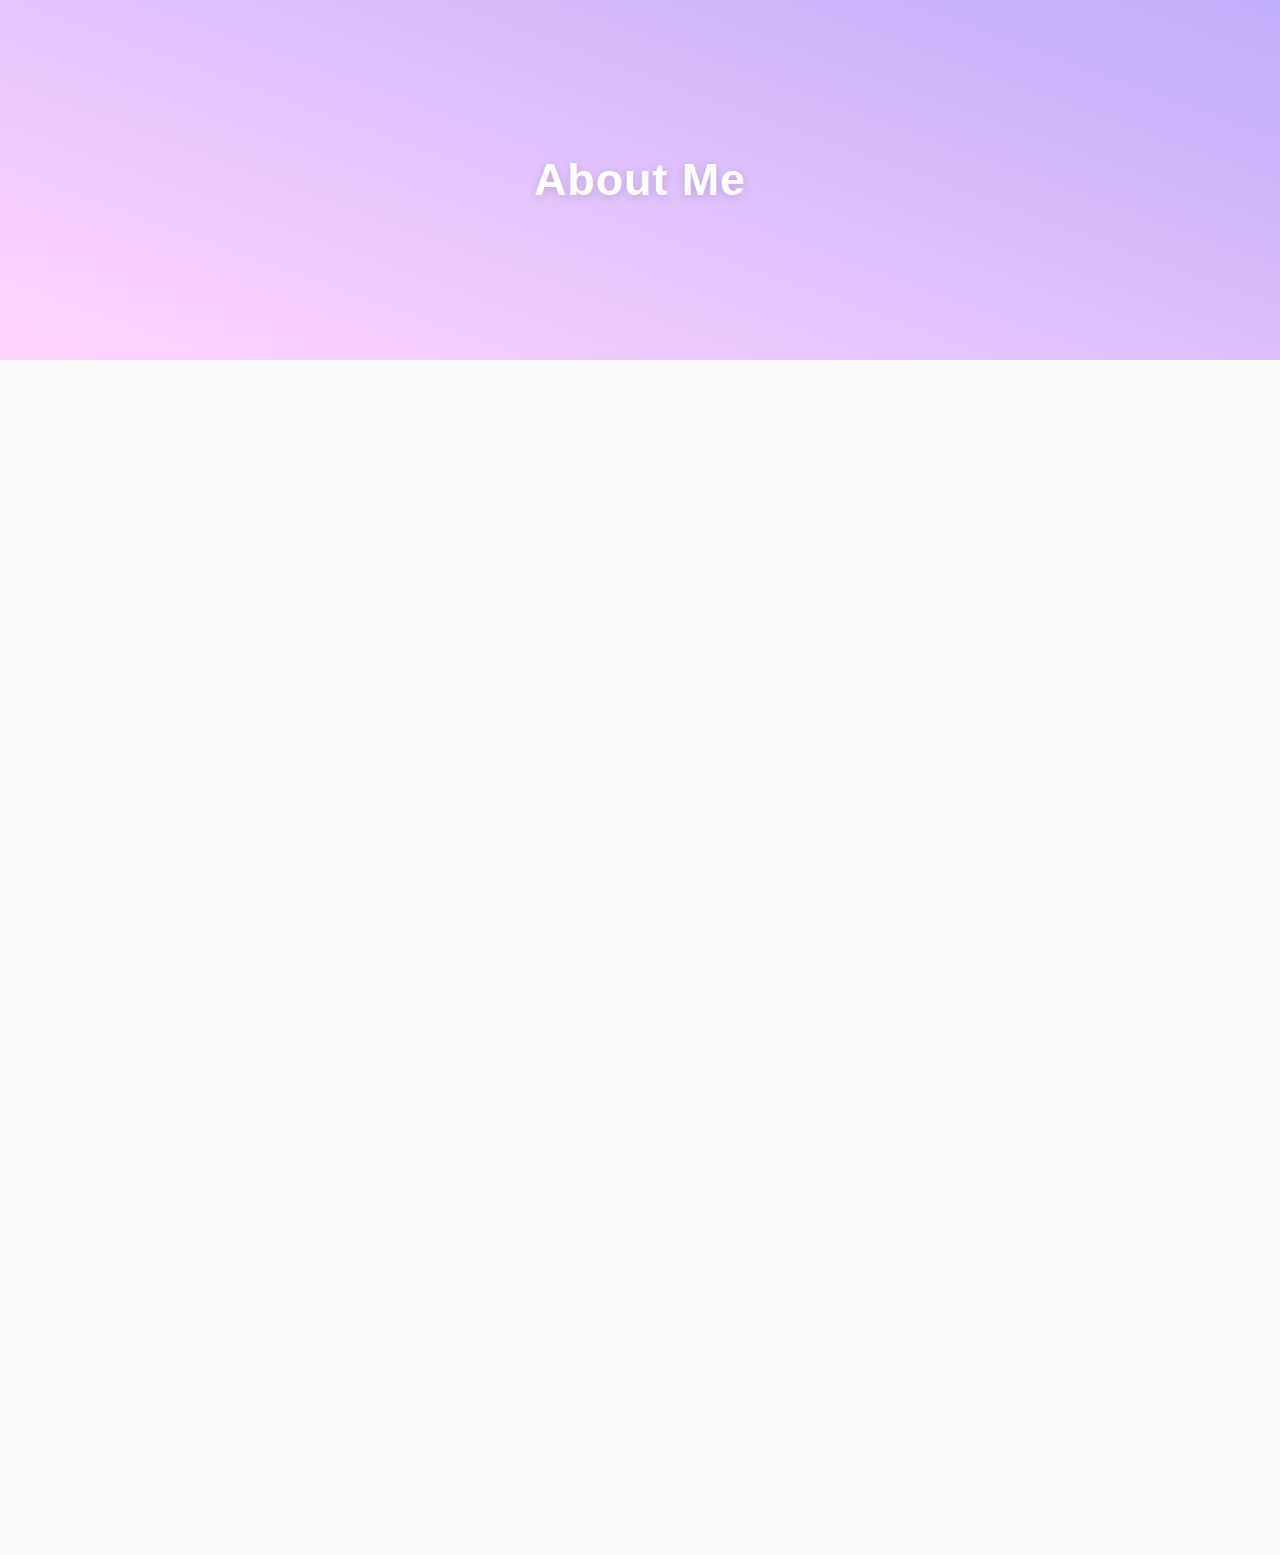
<file: about.html>
<!DOCTYPE html>
<html lang="en-US">
  <head>
    <meta charset="UTF-8" />
    <meta name="viewport" content="width=device-width, initial-scale=1.0" />
    <meta name="author" content="Fathia Diekola Gbolahan">
    <meta
      name="description"
      content="Learn more about Fathia Diekola Gbolahan - my bio, goals, and journey">
    <title>About Me | Fathia Diekola Gbolahan</title>

    <link rel="stylesheet" href="styles/css-reset.css">
    <link rel="stylesheet" href="styles/about.css">
    <link rel="stylesheet" href="styles/about-lg.css">
  </head>
  <body>
    <header class="hero">
        <h1>About Me</h1>
    </header>
    <main data-testid="test-about-page">
      <section data-testid="test-about-bio" class="bio fade-slide">
        <h2>Biography</h2>
        <p>
          Hi, I'm <strong>Fathia Diekola Gbolahan</strong> a Nigerian Computer
          Science student and freelance frontend developer. I love turning ideas
          into interactive, user-friendly websites that are both beautiful and
          functional. My passion lies in solving real-world problems with clean
          design and purposeful code. Every project I build helps me grow a
          little more confident in my journey as a developer.
        </p>
      </section>

      <section data-testid="test-about-goals" class="goals fade-slide">
        <h2>Goals</h2>
        <ul>
          <li>Build projects that are strong enough to land a job</li>
          <li>Master key frontend skills and best practices</li>
          <li>Connect with other developers and creatives</li>
          <li>Learn and apply proper accessibility standards</li>
          <li>Become fully confident in my skills and ideas</li>
        </ul>
      </section>

      <section
        data-testid="test-about-confidence"
        class="low-confidence fade-slide"
      >
        <h2>Areas of Low Confidence</h2>
        <ul>
          <li>Deep understanding and speed in React</li>
          <li>Remembering syntax without checking documentation</li>
          <li>Improving JavaScript logic and debugging skills</li>
          <li>Balancing creativity and technical precision</li>
        </ul>
      </section>

      <section
        data-testid="test-about-future-note"
        class="note-to-future fade-slide"
      >
        <h2>Note to Future Self</h2>
        <p>
          Hey future Fathia, you did it! You completed the HNG internship your
          first ever internship. You've learned new frameworks, grown stronger
          in React, and built the confidence you once prayed for. It took a lot
          of effort, but you kept going. Keep learning, keep growing, and never
          stop building what you love.
        </p>
      </section>

      <section data-testid="test-about-extra" class="thoughts fade-slide">
        <h2>Thoughts</h2>
        <p>
          Every day is an opportunity to learn something new even the smallest
          progress matters. The more you explore, the more you realize that tech
          isn't just about coding; it's about creating meaningful experiences
          that help others. Keep that mindset alive.
        </p>
      </section>
    </main>
  </body>
</html>
</file>
<file: styles/about.css>
:root {
  --text-color: #343a40;
  --accent-color: #ffb6b9;
  --bg-color: #f9f9fb;
}

body {
  font-family: "Roboto", sans-serif;
  line-height: 1.6;
  background-color: var(--bg-color);
  color: var(--text-color);
}
.hero {
  display: flex;
  flex-direction: column;
  gap: 50px;
  align-items: center;
  justify-content: center;
  background: linear-gradient(20deg, #ffd6ff, #c0adfa);
  color: #fff;
  min-height: 40vh;
  margin-bottom: 40px;
  animation: fadeDown 1s ease;
}
.page-nav a {
  text-decoration: none;
  background: #b8c0ff;
  padding: 8px 10px;
  border-radius: 14px;
  color: #fff;
  transition: box-shadow 0.5s;
  border: 2px solid #8e8c8c;
}
.page-nav a:hover {
  box-shadow: 0 6px 12px rgba(0, 0, 0, 0.15);
}
h1 {
  font-size: 2.8rem;
  font-weight: 700;
  letter-spacing: 1px;
  text-shadow: 0 2px 8px rgba(0, 0, 0, 0.15);
}
main {
  max-width: 1200px;
  width: 100%;
  margin: 0 auto;
  display: grid;
  grid-template-columns: 1fr;
  gap: 20px;
  padding: 10px;
}
section {
  padding: 25px;
  border: 1px solid rgba(52, 58, 64, 0.1);
  background: #fff;
  border-radius: 16px;
  box-shadow: 0 2px 8px rgba(52, 58, 64, 0.08);
  transition: transform 0.3s ease, box-shadow 0.3s ease;
}
section:hover {
  transform: translateY(-4px);
  box-shadow: 0 4px 16px rgba(52, 58, 64, 0.12);
}
h2 {
  margin-bottom: 20px;
  border-left: 4px solid var(--accent-color);
  padding-left: 10px;
  color: #444;
  font-size: 1.5rem;
  font-weight: 600;
}
p {
  color: #555;
  font-size: 1rem;
  line-height: 1.7;
}
li {
  list-style: none;
  display: flex;
  align-items: center;
  color: #444;
  margin-bottom: 8px;
}

li::before {
  content: "•";
  margin-right: 10px;
  font-size: 1.6rem;
  color: var(--accent-color);
}

.fade-slide {
  opacity: 0;
  transform: translateY(40px);
  animation: fadeUp 1s ease forwards;
}

.fade-slide:nth-child(1) {
  animation-delay: 0.3s;
}
.fade-slide:nth-child(2) {
  animation-delay: 0.5s;
}
.fade-slide:nth-child(3) {
  animation-delay: 0.7s;
}
.fade-slide:nth-child(4) {
  animation-delay: 0.9s;
}
.fade-slide:nth-child(5) {
  animation-delay: 1.1s;
}
@keyframes fadeUp {
  to {
    opacity: 1;
    transform: translateY(0);
  }
}
@keyframes fadeDown {
  from {
    opacity: 0;
    transform: translateY(-40px);
  }
  to {
    opacity: 1;
    transform: translateY(0);
  }
}
</file>
<file: styles/about-lg.css>
@media screen and (min-width: 900px) {
  main {
    grid-template-columns: repeat(2, 1fr);
    grid-auto-rows: 1fr;
    grid-template-areas:
      "bio bio"
      "goals confidence"
      "note thoughts";
  }
  section {
    display: flex;
    flex-direction: column;
    justify-content: center;
  }
  .bio {
    grid-area: bio;
  }
  .goals {
    grid-area: goals;
  }
  .low-confidence {
    grid-area: confidence;
  }
  .note-to-future {
    grid-area: note;
  }
  .thoughts {
    grid-area: thoughts;
  }
}
</file>
